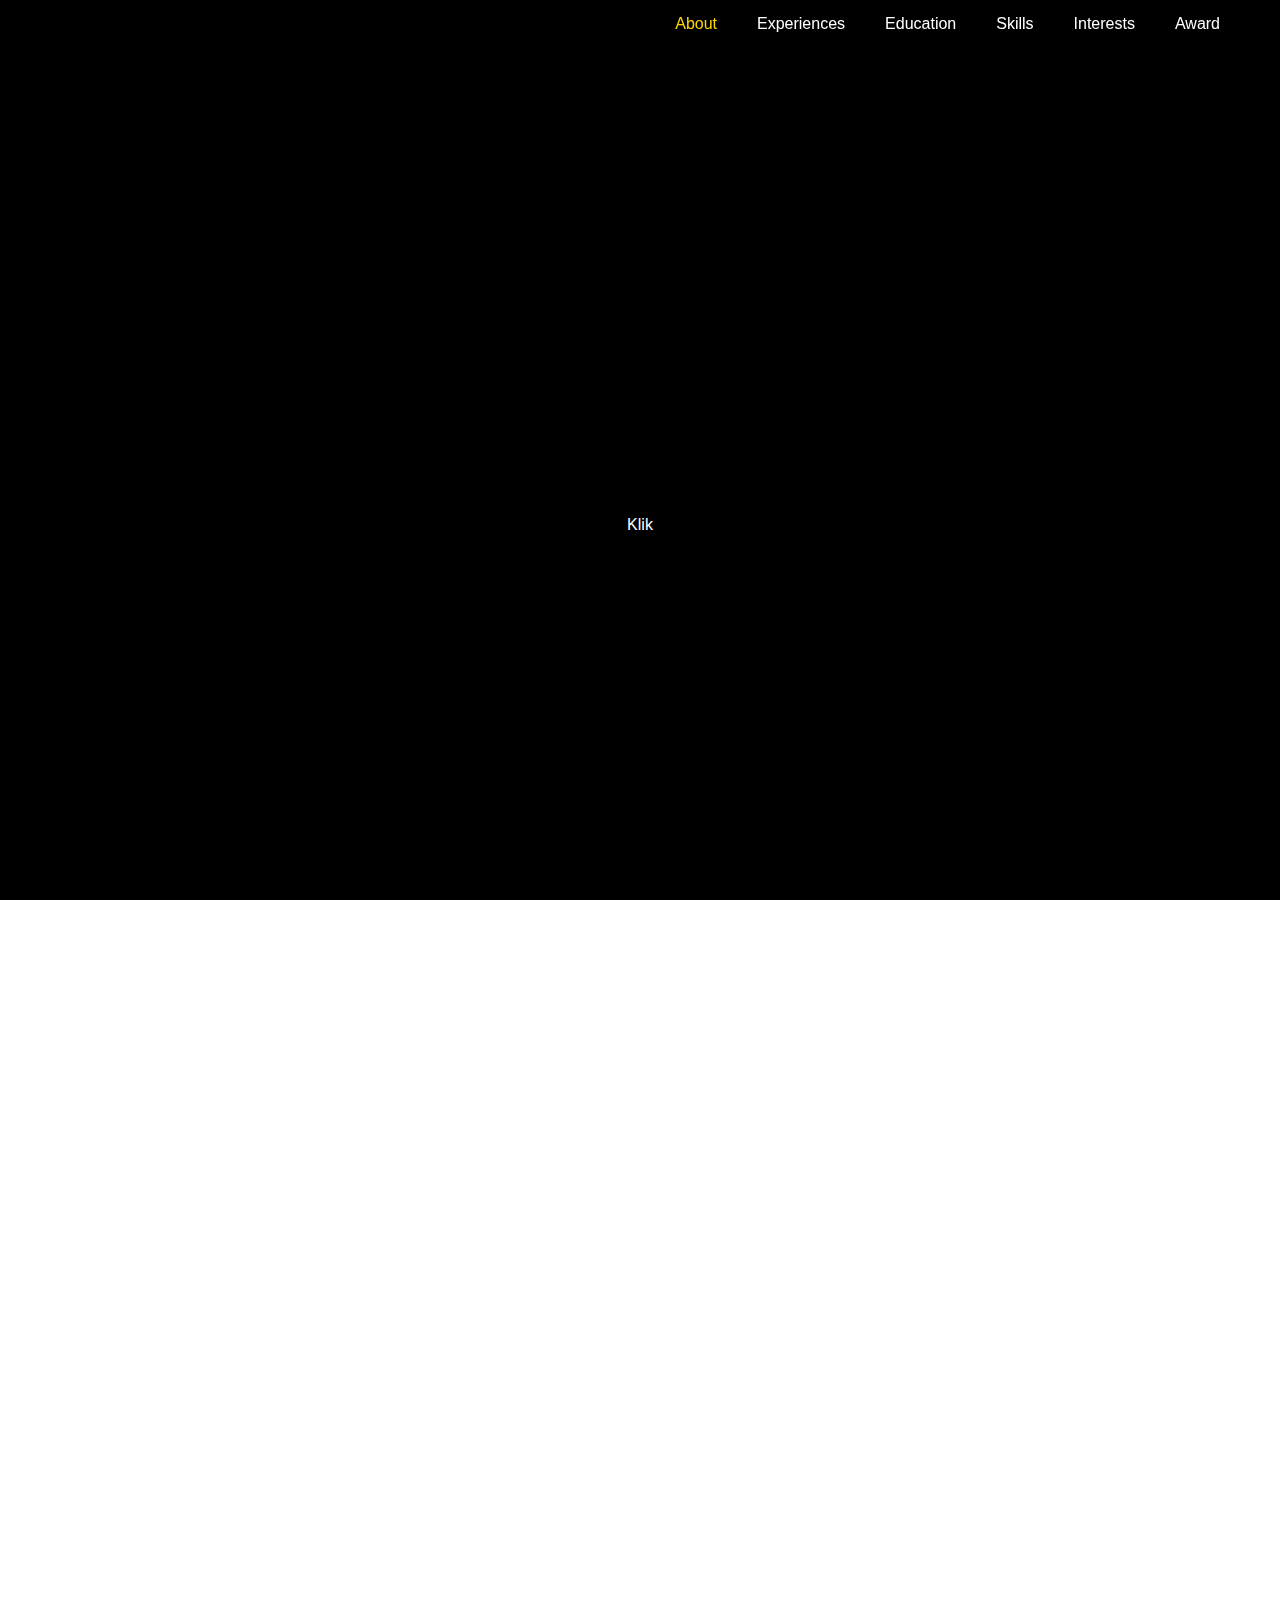
<file: Sesi8/index.html>
<!DOCTYPE html>
<html lang="en">
<head>
    <meta charset="UTF-8">
    <meta name="viewport" content="width=device-width, initial-scale=1.0">
    <title>Web Portofolio</title>
    <link rel="stylesheet" href="styles.css">
</head>
<body>
    <header id="home">
        <nav>
            <div class="nav-container">
                <div class="menu-icon" id="menu-icon">
                    <div class="bar"></div>
                    <div class="bar"></div>
                    <div class="bar"></div>
                </div>
                <ul id="nav-list">
                    <li><a href="#about">About</a></li>
                    <li><a href="#experiences">Experiences</a></li>
                    <li><a href="#education">Education</a></li>
                    <li><a href="#skills">Skills</a></li>
                    <li><a href="#interests">Interests</a></li>
                    <li><a href="#award">Award</a></li>
                </ul>
            </div>
        </nav>
        <div class="header-content">
            <h1>Hallo, Saya Wahyu Rahmatullah</h1>
            <p>Selamat datang di portofolio digital saya.</p>
            <a href="#about" class="btn">Klik</a>
        </div>
    </header>

    <main>
        <section id="about">
            <div class="section-content">
                <h1>About</h1>
                <p>
                    Halo Perkenalkan saya Wahyu Rahmatullah lulusan dari jurusan Teknologi Informasi program studi Teknik Komputer dengan ketertarikan kuat di bidang Hardware, Networking serta Internet of Things (IoT). Saya memiliki keinginan untuk berkontribusi dan terus belajar hal-hal terbaru dalam perkembangan teknologi informasi.
                </p>
            </div>
        </section>

        <section id="experiences">
            <div class="section-content">
                <h1>Experiences</h1>
                <p>
                    IT Support | Pegawai Kontrak<br>
                    PT. POS Finansial Indonesia | Jember<br>
                    November 2023 – Sekarang<br>
                    <ul>
                        <li>Melakukan penanganan troubleshooting serta maintenance terhadap perangkat berupa Komputer, printer serta jaringan pada setiap KC yang berada pada wilayah kerja.</li>
                        <li>Melakukan preventive maintenance terhadap Perangkat serta jaringan secara berkala minimal setiap 6 bulan.</li>
                        <li>Melakukan evaluasi dan membuat pelaporan terhadap kinerja perangkat yang digunakan branch manager di setiap KC yang berada pada wilayah kerja.</li>
                        <li>Memberikan analisa terkait minor dan major problem di masing-masing wilayah berdasarkan karakter lokasi dan pengguna.</li>
                    </ul>
                </p>
            </div>
        </section>

        <section id="education">
            <div class="section-content">
                <h1>Education</h1>
                <p>
                    D3 Teknik Komputer<br>
                    Politeknik Negeri Jember – Jember, Jawa Timur<br>
                    Agustus 2020 – Agustus 2023<br>
                    <ul>
                        <li>Meraih IPK 3.88/4.00 dengan predikat Cumlaude.</li>
                        <li>Tugas Akhir tentang pembuatan alat Prototype sistem otomasi irigasi tetes serta monitoring suhu dan kelembaban pada tanaman tomat cherry berbasis Internet of Things (IoT).</li>
                        <li>Berpartisipasi pada program PKM-KC (Program Kreativitas Mahasiswa – Karya Cipta) dalam bidang IoT (Internet of Things).</li>
                        <li>Berpartisipasi pada program MBKM Kemendikbud Ristek Wirausaha Merdeka.</li>
                    </ul>
                </p>
            </div>
        </section>

        <section id="skills">
            <div class="section-content">
                <h1>Skills</h1>
                <p>
                    Troubleshooting hardware (Komputer, Laptop, Printer), IoT (Internet of Things), C++/C, Node-red (JS), Konfigurasi server (DNS, DHCP, NTP, Mail, Proxy, FTP), konfigurasi & installasi jaringan, Microsoft Office
                </p>
            </div>
        </section>

        <section id="interests">
            <div class="section-content">
                <h1>Interests</h1>
                <p>
                    Network engineer, hardware troubleshooting, Internet of Things, Server Configuration
                </p>
            </div>
        </section>

        <section id="award">
            <div class="section-content">
                <h1>Award</h1>
                <p>
                    Mobile Computing Utama | BNSP 2023<br>
                    Kewirausahaan Industri Jenjang IV | BNSP- MBKM 2022<br>
                 Junior Network Administrator (JNA) | BNSP - Digitalent 2021<br>
                    CCNA | CISCO 2021<br>
                    UJIKOM | CV. VENUS MEDIATAMA 2019
                </p>
            </div>
        </section>
    </main>

    <script src="scripts.js"></script>
</body>
</html>
</file>
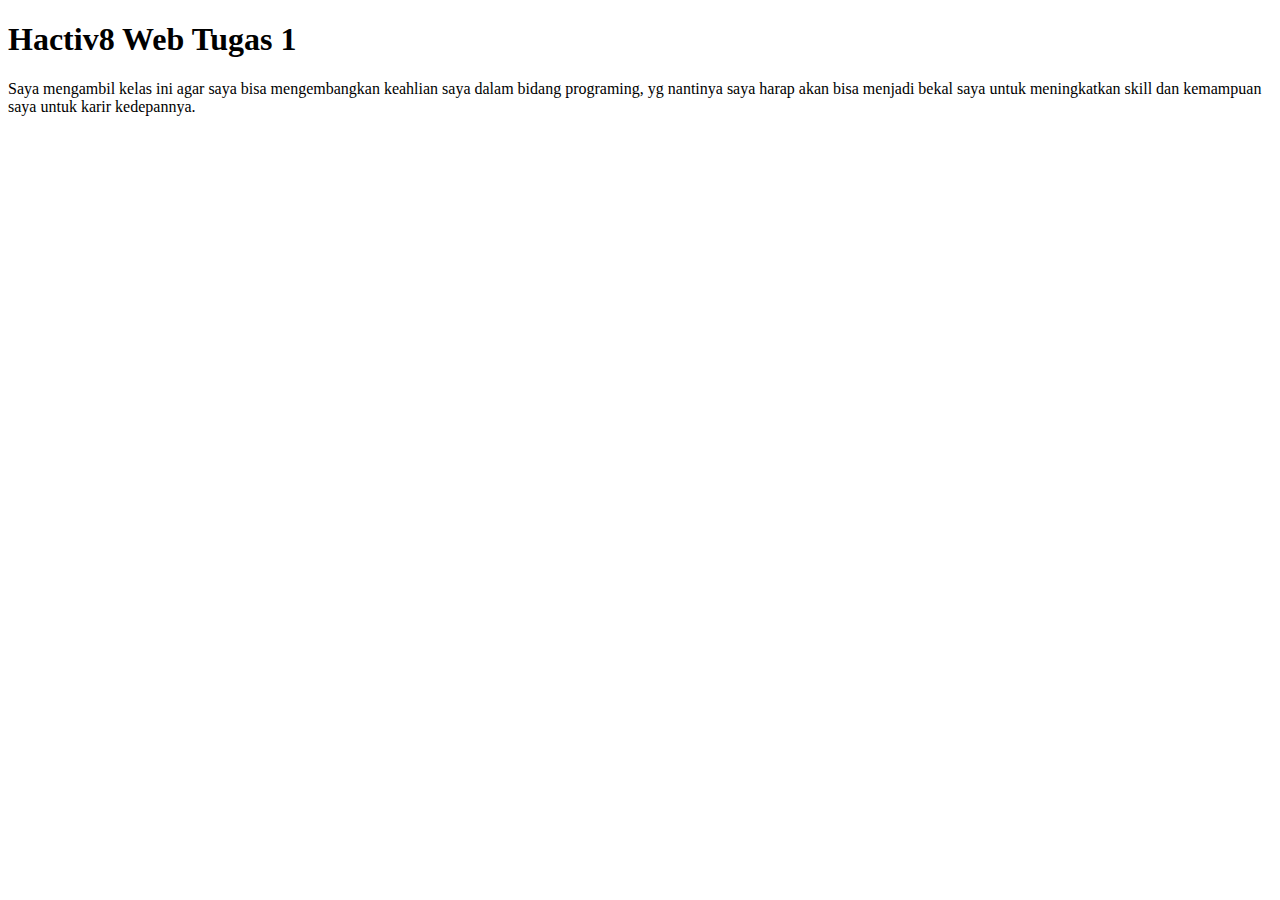
<file: Sesi1/Tugas1.html>
<!DOCTYPE html>
<html lang="en">
  <head>
    <meta charset="UTF-8" />
    <meta name="viewport" content="width=device-width, initial-scale=1.0" />
    <title>Wahyu Rahmatullah</title>
  </head>
  <body>
    <h1>Hactiv8 Web Tugas 1</h1>
    <p>
      Saya mengambil kelas ini agar saya bisa mengembangkan keahlian saya dalam
      bidang programing, yg nantinya saya harap akan bisa menjadi bekal saya
      untuk meningkatkan skill dan kemampuan saya untuk karir kedepannya.
    </p>
  </body>
</html>
</file>
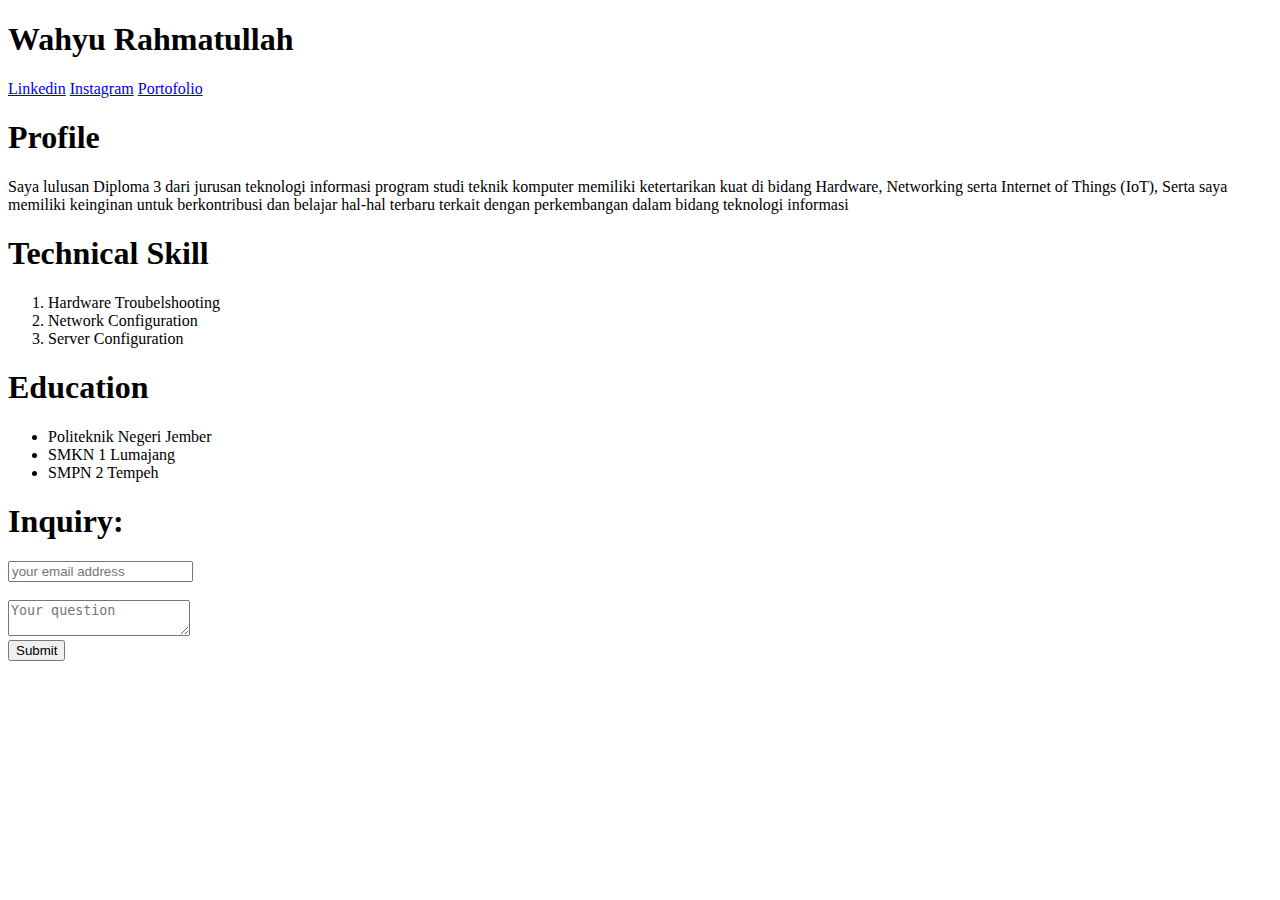
<file: Sesi2/TPM_SESI 2_WAHYU RAHMATULLAH.html>
<!DOCTYPE html>
<html lang="en">
  <head>
    <meta charset="UTF-8" />
    <meta http-equiv="X-UA-Compatible" content="IE=edge" />
    <meta name="viewport" content="width=device-width, initial-scale=1.0" />
    <title><!-- tulis nama Anda --></title>
  </head>
  <body>
    <div id="name">
      <h1>Wahyu Rahmatullah</h1>
    </div>

    <div id="social-media">
      <a href="https://www.linkedin.com/in/wahyurahmatullah/">Linkedin</a>
      <a href="https://www.instagram.com/whx_.yu/?hl=en">Instagram</a>
      <a href="#">Portofolio</a>
    </div>

    <div id="profile">
      <h1>Profile</h1>
      <p>
        Saya lulusan Diploma 3 dari jurusan teknologi informasi program studi
        teknik komputer memiliki ketertarikan kuat di bidang Hardware,
        Networking serta Internet of Things (IoT), Serta saya memiliki keinginan
        untuk berkontribusi dan belajar hal-hal terbaru terkait dengan
        perkembangan dalam bidang teknologi informasi
      </p>
    </div>

    <div id="technical-skill">
      <h1>Technical Skill</h1>
      <ol>
        <li>Hardware Troubelshooting</li>
        <li>Network Configuration</li>
        <li>Server Configuration</li>
      </ol>
    </div>

    <div id="education">
      <h1>Education</h1>
      <ul>
        <li>Politeknik Negeri Jember</li>
        <li>SMKN 1 Lumajang</li>
        <li>SMPN 2 Tempeh</li>
      </ul>
    </div>

    <div id="contact-me">
      <h1>Inquiry:</h1>
      <input type="text" placeholder="your email address" />
      <br />
      <br />
      <textarea name="" id="" placeholder="Your question"></textarea>
      <br />
      <input type="submit" />
    </div>
  </body>
</html>
</file>
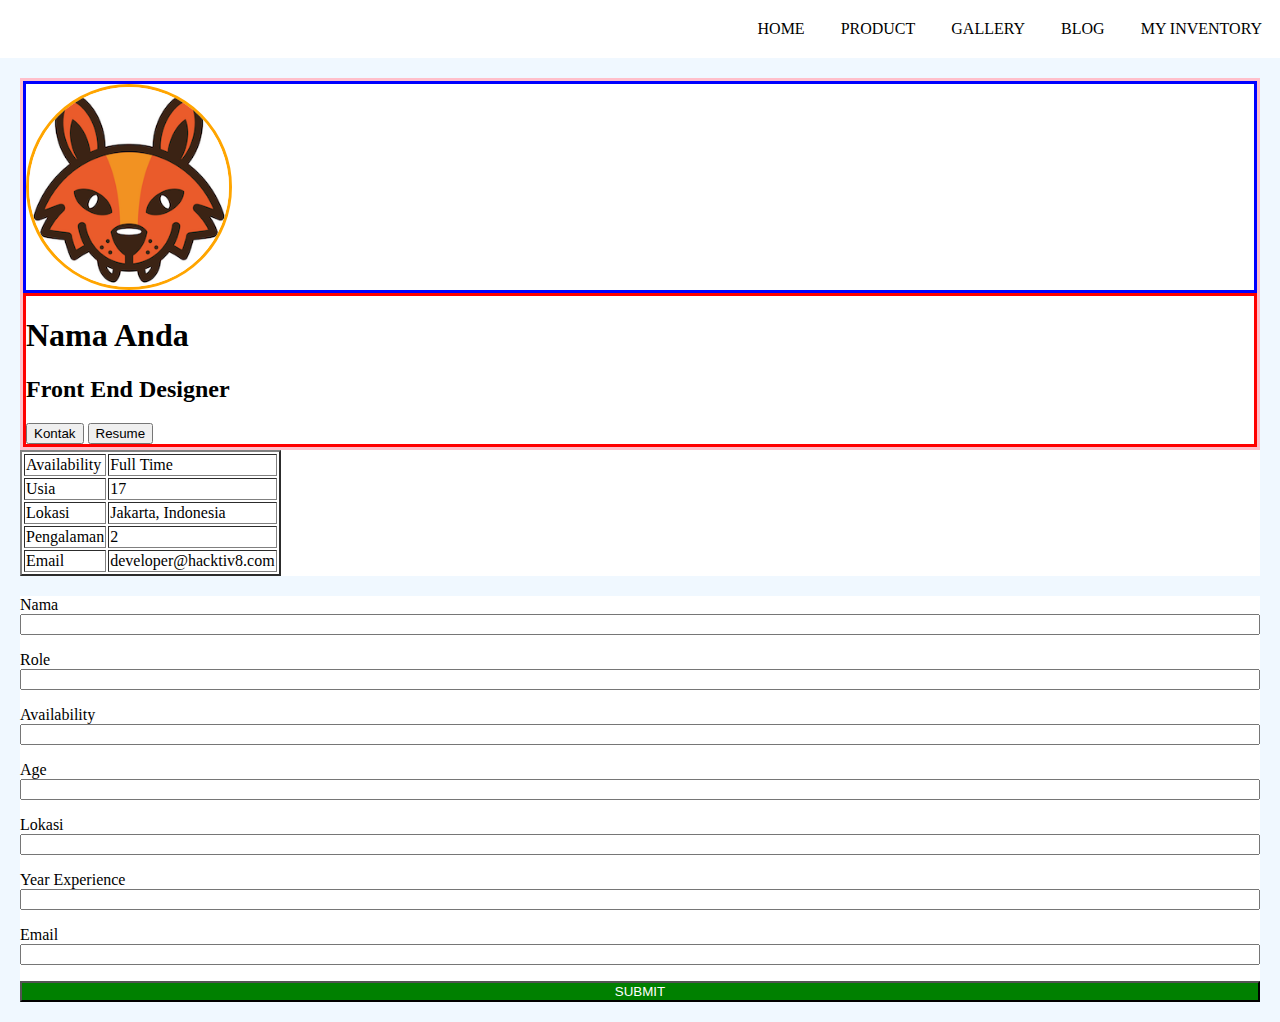
<file: Sesi3/tugas3.html>
<html>
  <head>
    <title>Portfolio</title>
    <link rel="stylesheet" href="tugas3.css" />
  </head>

  <body>
    <nav>
      <ul>
        <li><a href="#">home</a></li>
        <li><a href="#">product</a></li>
        <li><a href="#">gallery</a></li>
        <li><a href="#">blog</a></li>
        <li><a href="#">my inventory</a></li>
      </ul>
    </nav>

    <section>
      <div id="profile">
        <div class="profile-photo">
          <img src="hacktiv8.png" alt="foto profil" />
        </div>
        <div class="profile-text">
          <h1>Nama Anda</h1>
          <h2>Front End Designer</h2>
          <div class="action">
            <button>Kontak</button>
            <button>Resume</button>
          </div>
        </div>
      </div>

      <div id="detail ">
        <table border="2opx">
          <tr>
            <td>Availability</td>
            <td>Full Time</td>
          </tr>
          <tr>
            <td>Usia</td>
            <td>17</td>
          </tr>
          <tr>
            <td>Lokasi</td>
            <td>Jakarta, Indonesia</td>
          </tr>
          <tr>
            <td>Pengalaman</td>
            <td>2</td>
          </tr>
          <tr>
            <td>Email</td>
            <td>developer@hacktiv8.com</td>
          </tr>
        </table>
      </div>
    </section>

    <section>
      <form action="return false;">
        <div>
          <label for="nama">Nama</label>
          <br />
          <input type="text" />
        </div>
        <div>
          <label for="role">Role</label>
          <br />
          <input type="text" />
        </div>
        <div>
          <label for="availability">Availability</label>
          <br />
          <input type="text" />
        </div>
        <div>
          <label for="age">Age</label>
          <br />
          <input type="number" />
        </div>
        <div>
          <label for="lokasi">Lokasi</label>
          <br />
          <input type="text" />
        </div>
        <div>
          <label for="experience">Year Experience</label>
          <br />
          <input type="number" />
        </div>
        <div>
          <label for="email">Email</label>
          <br />
          <input type="email" />
        </div>

        <input type="submit" value="SUBMIT" />
      </form>
    </section>
  </body>
</html>
</file>
<file: Sesi8/styles.css>
body {
  font-family: "Segoe UI", Tahoma, Geneva, Verdana, sans-serif;
  margin: 0;
  padding: 0;
  background: #fff;
  color: #333;
  scroll-behavior: smooth;
}

header {
  background: #000;
  color: #fff;
  height: 100vh;
  display: flex;
  flex-direction: column;
  justify-content: center;
  align-items: center;
  text-align: center;
  padding: 0 20px;
}

nav {
  position: fixed;
  top: 0;
  width: 100%;
  background: rgba(0, 0, 0, 0.8);
  color: #fff;
  padding: 15px 0;
  text-align: center;
  box-shadow: 0 2px 4px rgba(0, 0, 0, 0.1);
  z-index: 1000;
}

.nav-container {
  display: flex;
  justify-content: flex-end;
  align-items: center;
  max-width: 1200px;
  margin: 0 auto;
  padding: 0 20px;
}

nav ul {
  list-style: none;
  padding: 0;
  margin: 0;
  display: flex;
}

nav ul li {
  margin: 0 20px;
}

nav ul li a {
  color: #fff;
  text-decoration: none;
  font-size: 16px;
  transition: color 0.3s;
}

nav ul li a:hover,
nav ul li a.active {
  color: #ffd700;
}

.menu-icon {
  display: none;
  cursor: pointer;
}

.menu-icon .bar {
  width: 25px;
  height: 3px;
  background-color: #fff;
  margin: 4px 0;
  transition: 0.4s;
}

.header-content h1 {
  font-size: 3em;
  margin-bottom: 20px;
}

.header-content p {
  font-size: 1.2em;
  margin-bottom: 20px;
}

.header-content h1 {
  font-size: 3em;
  margin-bottom: 20px;
  opacity: 0;
  transform: translateY(20px);
  animation: fadeInUp 0.6s ease-out forwards;
}

.header-content p {
  font-size: 1.2em;
  margin-bottom: 20px;
  opacity: 0;
  transform: translateY(20px);
  animation: fadeInUp 0.6s ease-out 0.3s forwards;
}

@keyframes fadeInUp {
  from {
    opacity: 0;
    transform: translateY(20px);
  }
  to {
    opacity: 1;
    transform: translateY(0);
  }
}

.header-content .btn {
  background: #000;
  color: #fff;
  padding: 10px 20px;
  text-decoration: none;
  border-radius: 5px;
  transition: background 0.3s;
}

.header-content .btn:hover {
  background: #333;
}

main {
  padding: 60px 20px;
}

section {
  padding: 50px 20px;
  background: #fff;
  margin: 20px auto;
  max-width: 800px;
  border-radius: 10px;
  box-shadow: 0 4px 8px rgba(0, 0, 0, 0.1);
  opacity: 0;
  transform: translateY(20px);
  transition: opacity 0.6s ease-out, transform 0.6s ease-out;
}

section h1 {
  font-size: 2.5em;
  margin-bottom: 20px;
  color: #000;
}

section p {
  font-size: 1.2em;
  line-height: 1.8;
  color: #666;
}

section.show {
  opacity: 1;
  transform: translateY(0);
}

/* Responsive Design */
@media (max-width: 768px) {
  nav ul {
    flex-direction: column;
    display: none;
  }

  nav ul.show {
    display: flex;
  }

  nav ul li {
    margin: 10px 0;
  }

  .menu-icon {
    display: block;
  }

  .header-content h1 {
    font-size: 2.5em;
  }

  .header-content p {
    font-size: 1em;
  }

  section {
    padding: 30px 20px;
  }

  section h1 {
    font-size: 2em;
  }

  section p {
    font-size: 1em;
  }
}
</file>
<file: Sesi3/tugas3.css>
html {
  background-color: aliceblue;
}

body {
  margin: 0;
}

nav {
  background-color: white;
}

nav ul {
  display: flex;
  justify-content: flex-end;
}

nav ul li {
  list-style: none;
  margin: 20px 12px;
}

nav ul li a {
  text-decoration: none;
  color: #000000;
  text-transform: uppercase;
  padding: 6px;
}

nav ul li a:hover {
  background-color: aliceblue;
}

section {
  margin: 20px;
  background-color: white;
}

form {
  background-color: white;
}

form input {
  width: 100%;
  margin-bottom: 16px;
}

form input[type="submit"] {
  margin: 0;
  background-color: green;
  color: white;
  text-transform: uppercase;
  text-align: center;
}

img {
  border: solid orange;
  width: 200px;
  height: 200px;
  border-radius: 50%;
  -webkit-border-radius: 50%;
  -moz-border-radius: 50%;
  -ms-border-radius: 50%;
  -o-border-radius: 50%;
  display: inline;
}

#profile {
  border: solid pink;
}

.profile-photo {
  border: solid blue;
}
.profile-text {
  border: solid red;
  align-content: center;
}
</file>
